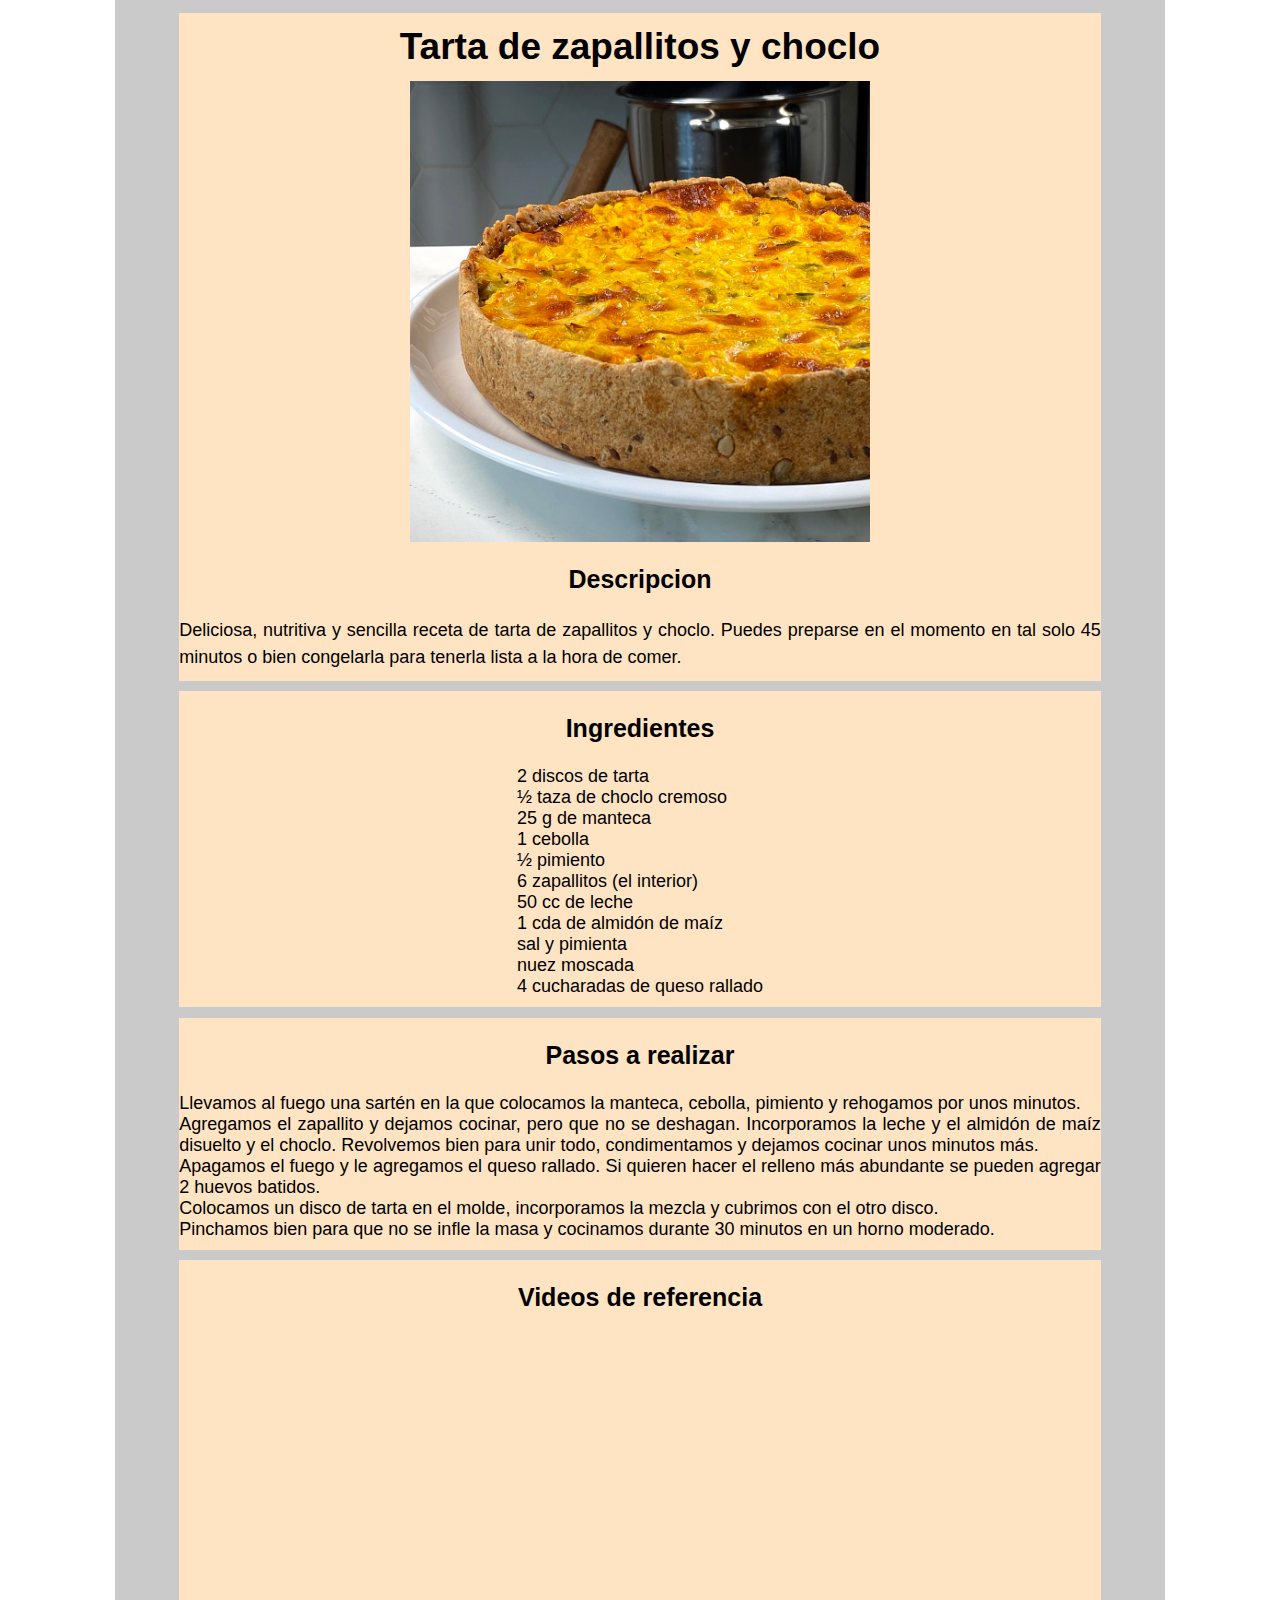
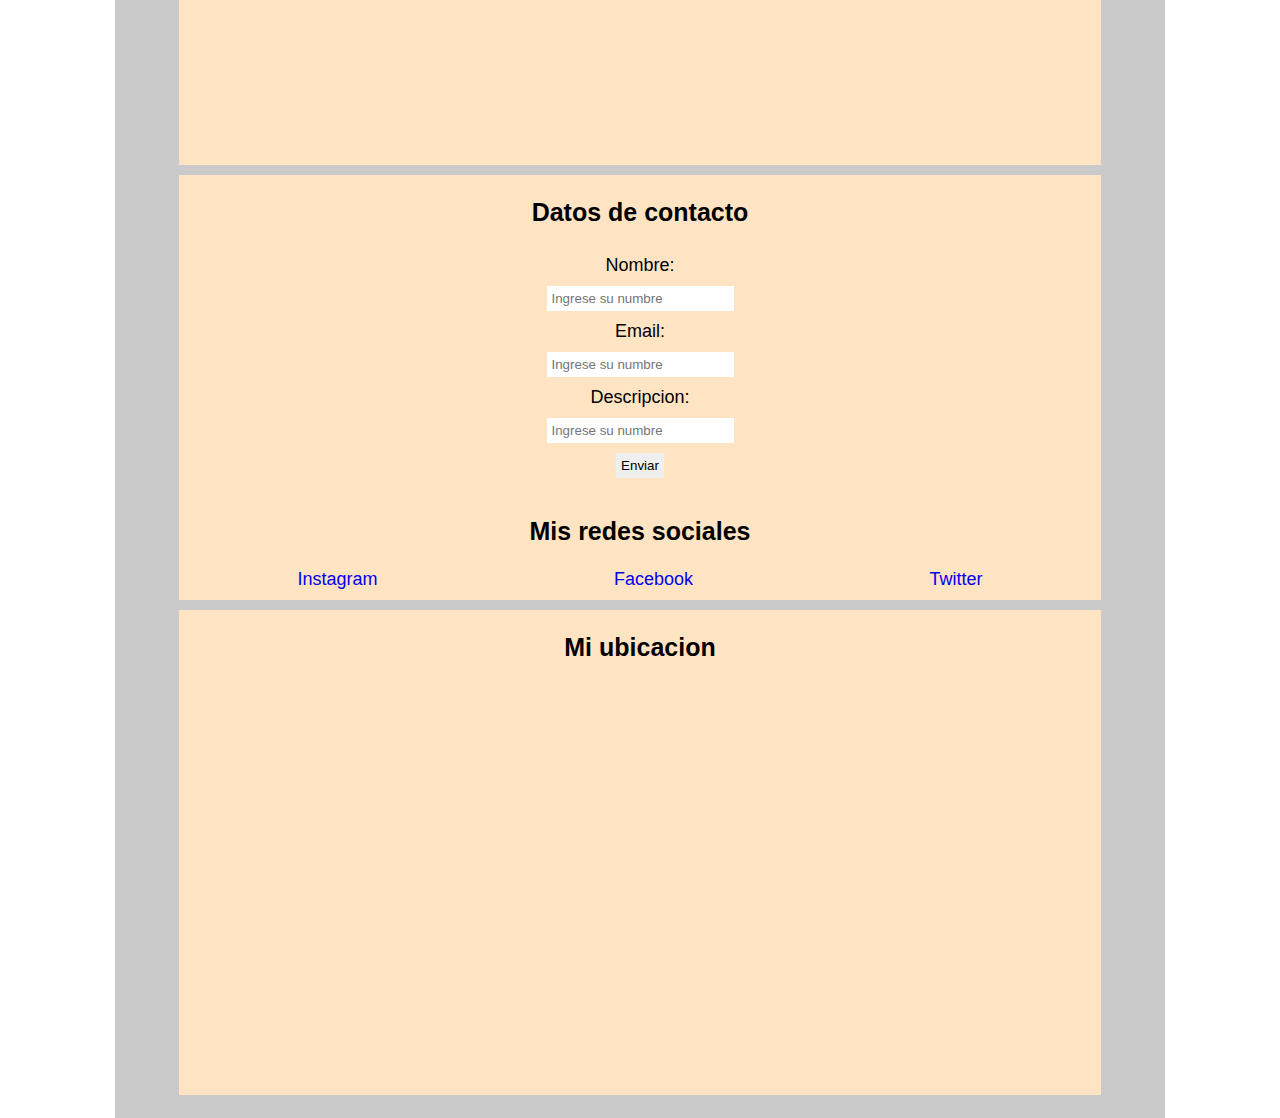
<file: index.html>
<!DOCTYPE html>
<html lang="en">

<head>
    <meta charset="UTF-8" />
    <meta http-equiv="X-UA-Compatible" content="IE=edge" />
    <meta name="viewport" content="width=device-width, initial-scale=1.0" />
    <link rel="stylesheet" href="./css/estilos.css">
    <title>Titulo en pestaña</title>
</head>

<body>
   
    <section  class="principal">
        <article>
            <h1>Tarta de zapallitos y choclo</h1>
            <img src="./img/Tarta.jpg" alt="Tarta de zapallitos y choclo">

            <h2>Descripcion</h2>
            <p>Deliciosa, nutritiva y sencilla receta de tarta de zapallitos y choclo. Puedes preparse en el momento en tal solo
                45 minutos o bien congelarla para tenerla lista a la hora de comer.</p>

        </article>  
        <article>
            <h2>Ingredientes</h2>
            <ul>
                <li>2 discos de tarta</li>
                <li>½ taza de choclo cremoso</li>
                <li>25 g de manteca</li>
                <li>1 cebolla</li>
                <li>½ pimiento</li>
                <li>6 zapallitos (el interior)</li>
                <li>50 cc de leche</li>
                <li>1 cda de almidón de maíz</li>
                <li>sal y pimienta</li>
                <li>nuez moscada</li>
                <li>4 cucharadas de queso rallado</li>
            </ul>
        </article>     
    <hr>
        <article>
            <h2>Pasos a realizar</h2>
    <ol>
        <li>Llevamos al fuego una sartén en la que colocamos la manteca, cebolla, pimiento y rehogamos por unos minutos.
        </li>
        <li> Agregamos el zapallito y dejamos cocinar, pero que no se deshagan. Incorporamos la leche y el almidón de
            maíz disuelto y el choclo. Revolvemos bien para unir todo, condimentamos y dejamos cocinar unos minutos más.
        </li>
        <li> Apagamos el fuego y le agregamos el queso rallado. Si quieren hacer el relleno más abundante se pueden
            agregar 2 huevos batidos.</li>
        <li>Colocamos un disco de tarta en el molde, incorporamos la mezcla y cubrimos con el otro disco.</li>
        <li>Pinchamos bien para que no se infle la masa y cocinamos durante 30 minutos en un horno moderado.</li>
    </ol>
        </article>
    <hr>
        <article>
            <h2>Videos de referencia</h2>
    <iframe width="800" height="420" src="https://www.youtube.com/embed/v0BsFxbMJAs" title="YouTube video player" frameborder="0" allow="accelerometer; autoplay; clipboard-write; encrypted-media; gyroscope; picture-in-picture" allowfullscreen></iframe>
        </article>
    <hr>
        <article class="Form">
            <div>
                <h2>Datos de contacto</h2>
            </div>
            <label for="">Nombre:</label>
            <input type="text" placeholder="Ingrese su numbre">
            <label for="">Email:</label>
            <input type="text" placeholder="Ingrese su numbre">
            <label for="">Descripcion:</label>
            <input type="text" placeholder="Ingrese su numbre">
            <button>Enviar</button>
        </article>
    <hr>
        <article class="misredes">
            <h2>Mis redes sociales</h2>
   <div>
    <a href="https://www.instagram.com">Instagram</a>
    <a href="https://es-la.facebook.com">Facebook</a>
    <a href="https://twitter.com/?lang=ess">Twitter</a>
   </div>
        </article>
    <hr>
        <article>
            <h2>Mi ubicacion</h2>
            <iframe src="https://www.google.com/maps/embed?pb=!1m18!1m12!1m3!1d5502.426598836676!2d-57.945437064663786!3d-34.912410946043664!2m3!1f0!2f0!3f0!3m2!1i1024!2i768!4f13.1!3m3!1m2!1s0x95a2e615e0895def%3A0xff9f0f263d28ee9c!2sLago%20del%20Bosque!5e0!3m2!1ses-419!2smx!4v1631933172159!5m2!1ses-419!2smx" width="500" height="400" style="border:0;" allowfullscreen="" loading="lazy"></iframe>
        </article>
    
    </section>
</body>

</html>
</file>
<file: css/estilos.css>
*{
	margin: 0;
	padding: 0;
	list-style: none;
	text-decoration: none;
	border: none;
	outline: none;
}
body{
    font-family: Verdana, Geneva, Tahoma, sans-serif;
    font-size: 18px;
     width: auto;
    
  
}
h1{
    font-size: 37px;
    line-height:18px;
    font-family:tahoma, Helvetica, sans-serif ;
    color: #000000;
    padding: 25px;
    
}
h2{
    font-size: 25px;
    line-height: 25px;
    font-family: tahoma, Helvetica, sans-serif;
    padding: 25px;
    width: auto;
}
img{
    width: 50%;
    height: 50%;
    
}
p{
    line-height: 27px;

}
label{
    padding: 5px;
   
}
input{
    padding: 5px;
    margin: 5px;
   
}
button{
    margin: 5px;
    padding: 5px;
    
}

.principal{
    display: flex;
    flex-wrap: wrap;
    justify-content: flex-end;
    width: 80%;
    margin: auto;
    padding: 1%;
    background-color: rgb(202, 202, 202);
    
}

article{
    display: flex;
    flex-wrap: wrap;
    flex-direction: column;
    width: 90%;
    margin: auto;
    margin-bottom: 1%;
    padding: auto;
    padding-bottom: 1%;
    justify-content: center;
    align-items: center;
    text-align: justify;
    background-color: bisque;
}

.Form{
    margin: auto;
    padding: auto;
    
}

 div{
    display: flex;
    flex-wrap: wrap;
    width: 100%;
    justify-content: space-around;
}
iframe{
    width: 60%;
}
</file>
